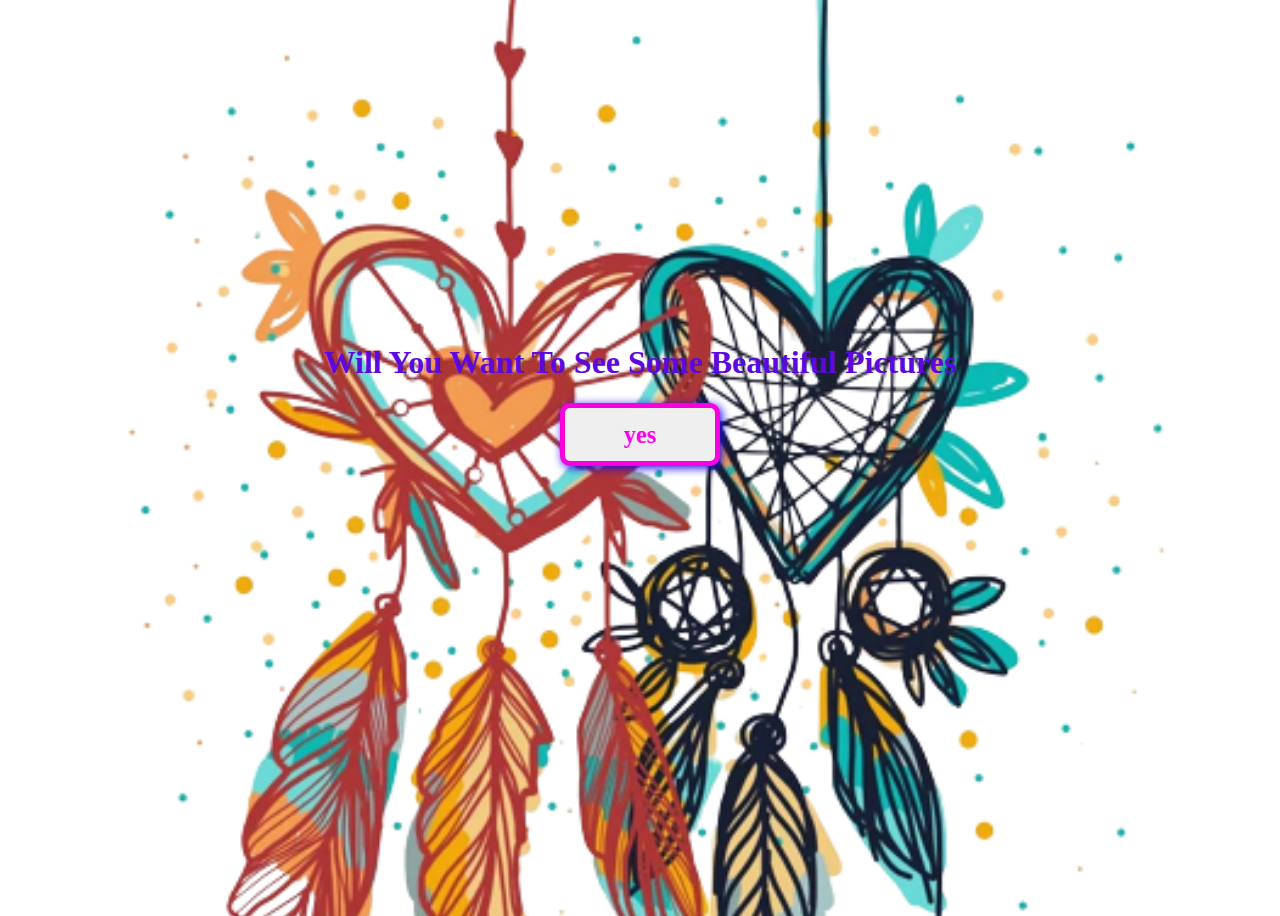
<file: index.html>
<!DOCTYPE html>
<html lang="en">
<head>
    <meta charset="UTF-8">
    <meta name="viewport" content="width=device-width, initial-scale=1.0">
    <link rel="icon" href="resource/v1.jpg">
    <title>-: photos :-</title>
    <link rel="stylesheet" href="./resource/style.css">
</head>
<body>
    
        <form action="./resource/main.html">
            
            <h1>Will You Want To See Some  Beautiful Pictures</h1>
            <button>yes</button>
   

    </form>
</body>
</html>
</file>
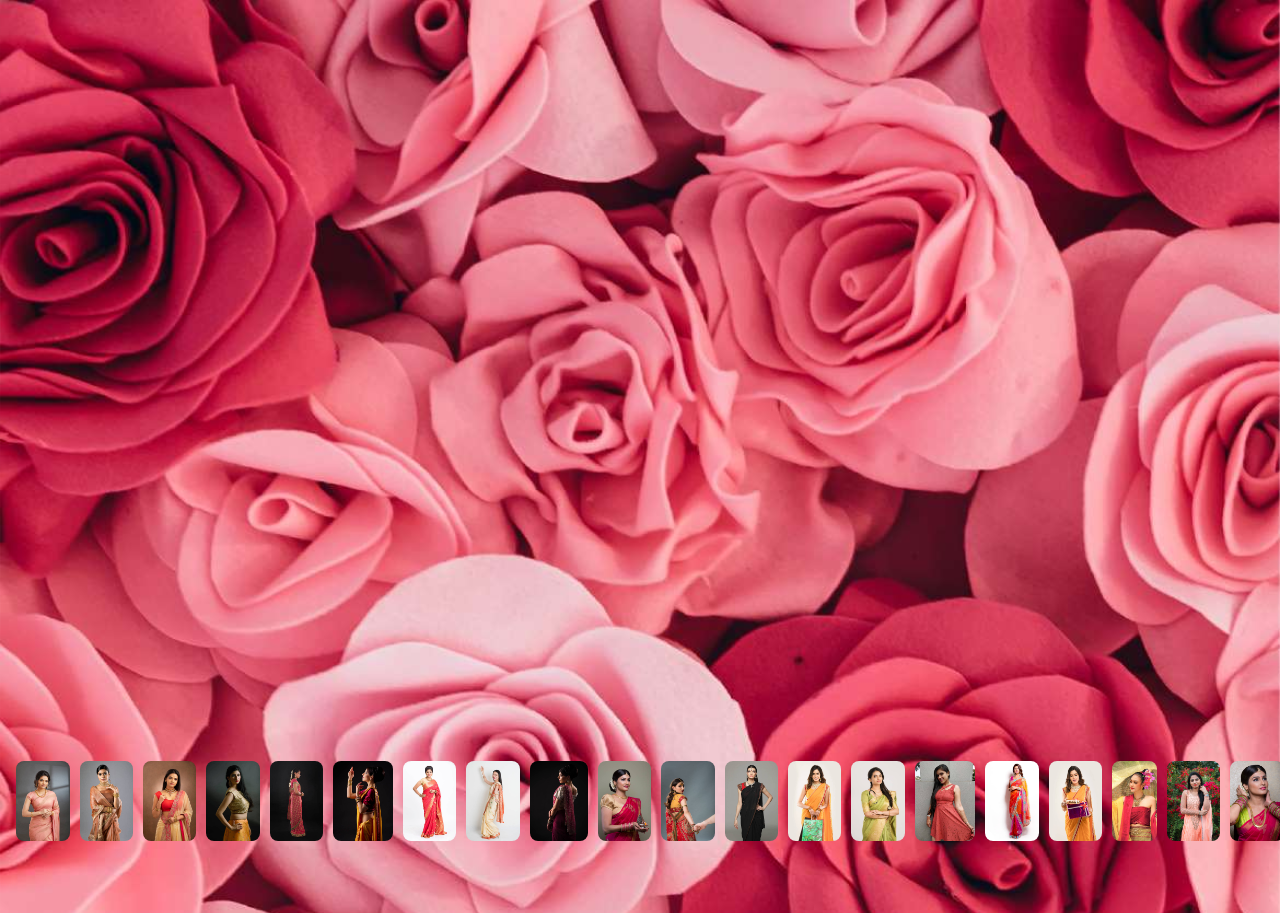
<file: resource/main.html>
<!DOCTYPE html>
<html lang="en">
<head>
    <meta charset="UTF-8">
    <meta name="viewport" content="width=device-width, initial-scale=1.0">
    <title>Document</title>
    <link rel="stylesheet" href="./main.css">
</head>
<body>
    
    <div class="container">
    
    <img src="./assets/v1.jpg" alt="photo" id="img1">
    <img src="./assets/v2.jpg" alt="photo" id="img2">
    <img src="./assets/v3.jpg" alt="photo" id="img3">
    <img src="./assets/v4.jpg" alt="photo" id="img4">
    <img src="./assets/v5.jpg" alt="photo" id="img5">
    <img src="./assets/v6.jpg" alt="photo" id="img6">
    <img src="./assets/v7.jpg" alt="photo" id="img7">
    <img src="./assets/v8.jpg" alt="photo" id="img8">
    <img src="./assets/v9.jpg" alt="photo" id="img9">
    <img src="./assets/v10.jpg" alt="photo" id="img10">
    <img src="./assets/v11.jpg" alt="photo" id="img11">
    <img src="./assets/v12.jpg" alt="photo" id="img12">
    <img src="./assets/v13.jpg" alt="photo" id="img13">
    <img src="./assets/v14.jpg" alt="photo" id="img14">
    <img src="./assets/v15.jpg" alt="photo" id="img15">
    <img src="./assets/v16.jpg" alt="photo" id="img16">
    <img src="./assets/v17.jpg" alt="photo" id="img17">
    <img src="./assets/v18.jpg" alt="photo" id="img18">
    <img src="./assets/v19.jpg" alt="photo" id="img19">
    <img src="./assets/v20.jpg" alt="photo" id="img20">
    <img src="./assets/v21.jpg" alt="photo" id="img21">
    <img src="./assets/v22.jpg" alt="photo" id="img22">
    <img src="./assets/v23.jpg" alt="photo" id="img23">
    </div>
    
    

   <script src="./main.js"></script>
</body>
</html>
</file>
<file: resource/style.css>
body{
    background-image: url("../resource/assets/bgremove.png");
    background-size: cover;
display: flex;
justify-content: center;
align-items: center;
align-content: space-evenly;
background-color: rgb(255, 255, 255);
height:100vh;
font-family: cursive;
font-weight: bolder;

}
button{
    font-family: cursive;
    color:rgb(254, 0, 238);
    width:10rem;
    font-size: 1.52rem;
    font-weight: 900;
    padding:0.8rem;
    border:0.35rem solid rgb(249, 0, 224);
    border-radius: 10px;
    box-shadow: 2px 2px 10px rgb(23, 8, 231);
}
form{
    text-align: center;
    /* background-color: rgb(255, 255, 255); */
    height: 30%;
    display: flex;
    flex-direction: column;
    align-items: center;
    align-content: space-between;
    border-radius: 20px;
    color:rgb(91, 9, 223)
}
</file>
<file: resource/main.css>
img{
    background-color: blue;
    height:80px;
    width:60px;
    margin-left:10px;
    border-radius: 8px;   
}
img:hover{
    height:100px;
    width:80px;
    box-shadow: 5px 5px 30px rgb(5, 237, 233);
    border-radius: 12px;

}
body{
    background-image: url("./assets/wallpaper.jpg");
    margin:0.4rem;
    background-color: aqua;
    height:100vh;
    width:100%;
    background-size: cover;
    display: flex;
    justify-content: center;
    align-items: end;
}
.container{
    height:110px;
    margin-bottom: 50px;
    display: flex;
    align-items: center;
    overflow-x: auto;
    white-space: nowrap;
}

@media (max-width:500px) {
    body{
        /* transition:background-image 0.5s ease-in-out; */
        overflow: hidden;
        background-color: rgb(14, 232, 83);
        height:100vh;
        width:100%;
        background-size: cover;
        display: flex;
        justify-content: center;
        align-items: end;
    }
}
</file>
